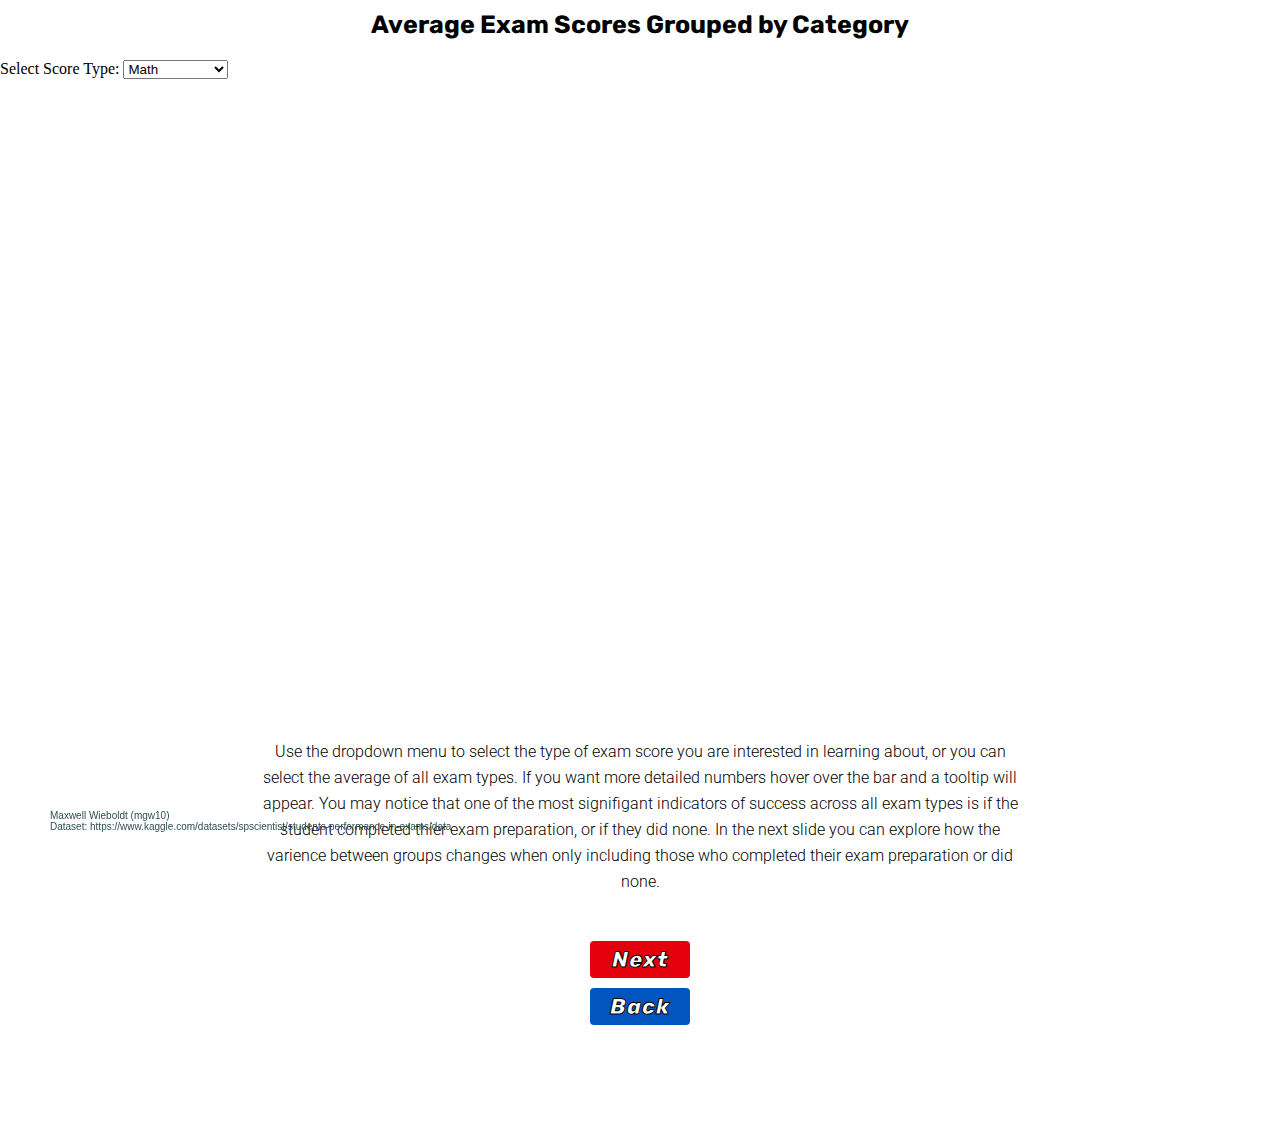
<file: scene1.html>
<!DOCTYPE html>
<html>

<head>
    <meta name="viewport" content="width=device-width, initial-scale=1">
    <script src="https://d3js.org/d3.v7.min.js"></script>
    <title>CS416 Narrative Visualization</title>
    <link rel="stylesheet" type="text/css" href="style.css">
    <link rel="preconnect" href="https://fonts.googleapis.com">
    <link rel="preconnect" href="https://fonts.gstatic.com" crossorigin>
    <link href="https://fonts.googleapis.com/css2?family=Roboto:wght@300;400;500&family=Rubik:ital,wght@0,400;1,800&display=swap"
        rel="stylesheet">
    <style>
        .bold {
            font-family: 'Roboto', sans-serif;
            font-weight: 400;
            font-weight: bold;
        }

        .tooltip {
            position: absolute;
            text-align: center;
            padding: 6px;
            font: 12px sans-serif;
            background: lightsteelblue;
            border: 0px;
            border-radius: 8px;
            pointer-events: none;
        }
    </style>
</head>

<body>
    <h2>Average Exam Scores Grouped by Category</h2>

    <div>
        <label for="scoreType">Select Score Type: </label>
        <select id="scoreType">
            <option value="math score">Math</option>
            <option value="reading score">Reading</option>
            <option value="writing score">Writing</option>
            <option value="average">Average of All</option>
        </select>
    </div>

    <div id="tooltip">
        <p><span id="value"></span></p>
    </div>

    <svg width="1400" height="600"></svg>

    <script>
        // Define color mapping for categories
        var color = {
            "Gender": '#4A7B9D',
            "Ethnicity": '#54577C',
            "Parental Education Level": '#ED6A5A',
            "Lunch Type": '#C21FEF',
            "Test Preparation": '#8ECAE6'
        };
        const subCategoryOrder = {
            "Gender": ["female", "male"],
            "Ethnicity": ["group A", "group B", "group C", "group D", "group E"],
            "Parental Education Level": ["some high school", "high school", "some college", "associate's degree", "bachelor's degree", "master's degree"],
            "Lunch Type": ["standard", "free/reduced"]
        };
        // Load data from CSV file
        d3.csv("StudentsPerformance.csv").then(function (data) {
            data.forEach(d => {
                d["math score"] = +d["math score"];
                d["reading score"] = +d["reading score"];
                d["writing score"] = +d["writing score"];
                d["average"] = (d["math score"] + d["reading score"] + d["writing score"]) / 3;
            });

            // Initial score type
            let scoreType = "math score";

            const svg = d3.select("svg");
            const margin = { top: 50, right: 30, bottom: 150, left: 40 }; // Adjust top margin to accommodate tooltip
            const width = +svg.attr("width") - margin.left - margin.right;
            const height = +svg.attr("height") - margin.top - margin.bottom;
            const g = svg.append("g").attr("transform", `translate(${margin.left},${margin.top})`);

            var barPadding = 10;

            function updateChart(scoreType) {
                // Calculate average scores for each group
                const genderAvg = d3.rollup(data, v => d3.mean(v, d => d[scoreType]), d => d.gender);
                const raceAvg = d3.rollup(data, v => d3.mean(v, d => d[scoreType]), d => d["race/ethnicity"]);
                const educationAvg = d3.rollup(data, v => d3.mean(v, d => d[scoreType]), d => d["parental level of education"]);
                const lunchAvg = d3.rollup(data, v => d3.mean(v, d => d[scoreType]), d => d.lunch);
                const prepAvg = d3.rollup(data, v => d3.mean(v, d => d[scoreType]), d => d["test preparation course"]);
/*
                const processedData = [
                    { key: "Gender", values: Array.from(genderAvg, ([key, value]) => ({ key: key, value: value })) },
                    { key: "Ethnicity", values: Array.from(raceAvg, ([key, value]) => ({ key: key, value: value })) },
                    { key: "Parental Education Level", values: Array.from(educationAvg, ([key, value]) => ({ key: key, value: value })) },
                    { key: "Lunch Type", values: Array.from(lunchAvg, ([key, value]) => ({ key: key, value: value })) },
                    { key: "Test Preparation", values: Array.from(prepAvg, ([key, value]) => ({ key: key, value: value })) },
                ];
                */
                const processedData = [
                    { key: "Gender", values: Array.from(genderAvg, ([key, value]) => ({ key: key, value: value })).sort((a, b) => subCategoryOrder["Gender"].indexOf(a.key) - subCategoryOrder["Gender"].indexOf(b.key)) },
                    { key: "Ethnicity", values: Array.from(raceAvg, ([key, value]) => ({ key: key, value: value })).sort((a, b) => subCategoryOrder["Ethnicity"].indexOf(a.key) - subCategoryOrder["Ethnicity"].indexOf(b.key)) },
                    { key: "Parental Education Level", values: Array.from(educationAvg, ([key, value]) => ({ key: key, value: value })).sort((a, b) => subCategoryOrder["Parental Education Level"].indexOf(a.key) - subCategoryOrder["Parental Education Level"].indexOf(b.key)) },
                    { key: "Lunch Type", values: Array.from(lunchAvg, ([key, value]) => ({ key: key, value: value })).sort((a, b) => subCategoryOrder["Lunch Type"].indexOf(a.key) - subCategoryOrder["Lunch Type"].indexOf(b.key)) },
                    { key: "Test Preparation", values: Array.from(prepAvg, ([key, value]) => ({ key: key, value: value })) },
                ];
                const overallAvg = d3.mean(data, d => d[scoreType]);

                // dummy array
                var rangeBands = [];
                // cummulative value to position our bars
                var cummulative = 0;
                processedData.forEach(function (val, i) {
                    val.cummulative = cummulative;
                    cummulative += val.values.length;
                    val.values.forEach(function (values) {
                        rangeBands.push(i);
                    })
                });

                // set scale to cover whole svg 
                var x_category = d3.scaleLinear()
                    .range([0, width]);

                // create dummy scale to get rangeBands (width/childrenValues)
                var x_defect = d3.scaleBand().domain(rangeBands)
                    .range([0, width]).padding(0.1);
                var x_category_domain = x_defect.bandwidth() * rangeBands.length;
                x_category.domain([0, x_category_domain]);

                var y = d3.scaleLinear()
                    .domain([0, 100])
                    .nice()
                    .rangeRound([height, 0]);

                g.selectAll("*").remove();

                var category_g = g.selectAll(".category")
                    .data(processedData)
                    .enter().append("g")
                    .attr("class", function (d) {
                        return 'category category-' + d.key;
                    })
                    .attr("transform", function (d) { // offset by inner group size
                        var x_group = x_category((d.cummulative * x_defect.bandwidth()));
                        return "translate(" + x_group + ",0)";
                    })
                    .attr("fill", function (d) { // make child elements of group "inherit" this fill
                        return color[d.key];
                    });

                var defect_g = category_g.selectAll(".defect")
                    .data(function (d) {
                        return d.values;
                    })
                    .enter().append("g")
                    .attr("class", function (d) {
                        return 'defect defect-' + d.key;
                    })
                    .attr("transform", function (d, i) { // offset by index
                        return "translate(" + x_category((i * x_defect.bandwidth())) + ",0)";
                    });

                var category_label = category_g.selectAll(".category-label")
                    .data(function (d) {
                        return [d];
                    })
                    .enter().append("text")
                    .attr("class", function (d) {
                        return 'category-label category-label-' + d.key;
                    })
                    .attr("transform", function (d) {
                        var x_label = x_category((d.values.length * x_defect.bandwidth() + barPadding) / 2);
                        var y_label = height + 60;
                        return "translate(" + x_label + "," + y_label + ")";
                    })
                    .attr('text-anchor', 'middle')
                    .selectAll("tspan")
                    .data(function (d) {
                        return d.key.split(" ");
                    })
                    .enter().append("tspan")
                    .attr("x", 0)
                    .attr("dy", "1em")
                    .text(function (d) {
                        return d;
                    });

                var defect_label = defect_g.selectAll(".defect-label")
                    .data(function (d) {
                        return [d];
                    })
                    .enter().append("text")
                    .attr("class", function (d) {
                        return 'defect-label defect-label-' + d.key;
                    })
                    .attr("transform", function (d) {
                        var x_label = x_category((x_defect.bandwidth() + barPadding) / 2);
                        var y_label = height + 10;
                        return "translate(" + x_label + "," + y_label + ")";
                    })
                    .attr('text-anchor', 'middle')
                    .selectAll("tspan")
                    .data(function (d) {
                        return d.key.split(" ");
                    })
                    .enter().append("tspan")
                    .attr("x", 0)
                    .attr("dy", "1em")
                    .text(function (d) {
                        return d;
                    });

                var rects = defect_g.selectAll('.rect')
                    .data(function (d) {
                        return [d];
                    })
                    .enter().append("rect")
                    .attr("class", "rect")
                    .attr("width", x_category(x_defect.bandwidth() - barPadding))
                    .attr("x", function (d) {
                        return x_category(barPadding);
                    })
                    .attr("y", function (d) {
                        return y(d.value);
                    })
                    .attr("height", function (d) {
                        return height - y(d.value);
                    })
                    .on("mouseover", function (event, d) {
                        d3.select("#tooltip")
                            .select("#value")
                            .html("<b>" + d.key + "</b> " + "<br/>" + "<b>Average Score: </b>" + d.value.toFixed(2));
                        d3.select("#tooltip").style("opacity", 1);
                        d3.select(this).style("stroke", "black").style("stroke-width", "2px");
                    })
                    .on("mouseout", function () {
                        d3.select("#tooltip").style("opacity", 0);
                        d3.select(this).style("stroke", "none");
                    });

                // Add the y-axis
                g.append("g")
                    .attr("class", "axis axis--y")
                    .call(d3.axisLeft(y))
                    .append("text")
                    .attr("class", "axis-label")
                    .attr("transform", "rotate(-90)")
                    .attr("y", -margin.left + 10)
                    .attr("dy", "0.71em")
                    .attr("fill", "#000");

                // Add the x-axis
                g.append("g")
                    .attr("class", "axis axis--x")
                    .attr("transform", `translate(0,${height})`)
                    .call(d3.axisBottom(x_category).tickFormat(function (d, i) { return ''; }))
                    .selectAll("text")
                    .attr("transform", "rotate(-45)")
                    .attr("text-anchor", "end");

                // Add the overall average line
                g.append("line")
                    .attr("x1", 0)
                    .attr("x2", width)
                    .attr("y1", y(overallAvg))
                    .attr("y2", y(overallAvg))
                    .attr("stroke", "red")
                    .attr("stroke-width", 2)
                    .attr("stroke-dasharray", "4,4");

                g.append("text")
                    .attr("x", width - 30)
                    .attr("y", y(overallAvg) - 30)
                    .attr("text-anchor", "end")
                    .attr("fill", "red")            
                    .attr("font-size", "20px")     
                    .text(`Overall Average: ${overallAvg.toFixed(2)}`);
            }

            // Initial chart rendering
            updateChart(scoreType);

            // Handle dropdown change
            d3.select("#scoreType").on("change", function () {
                scoreType = d3.select(this).property("value");
                updateChart(scoreType);
            });
        });
    </script>
    <p class="center">Use the dropdown menu to select the type of exam score you are interested in learning about, or you can select the average of all exam types. If you want more detailed numbers hover over the bar and a tooltip will appear. You may notice that one of the most signifigant indicators of 
        success across all exam types is if the student completed thier exam preparation, or if they did none. In the next slide you can explore how the varience between groups changes when only including those who completed their exam preparation or did none. </p>

    <br><br>

    <a href="scene2.html" style="text-decoration:none;"><button class="center">Next</button></a>
    <a href="index.html" style="text-decoration:none;"><button class="center"
        style="outline: 2px; outline-color: black; background-color: #0055BF; margin-bottom: 50px;">Back</button></a>

    <br><br><br>
    <div class="footer">
        <h4>Maxwell Wieboldt (mgw10)</h4>
        <h4>Dataset: https://www.kaggle.com/datasets/spscientist/students-performance-in-exams/data</h4>
    </div>

</body>

</html>
</file>
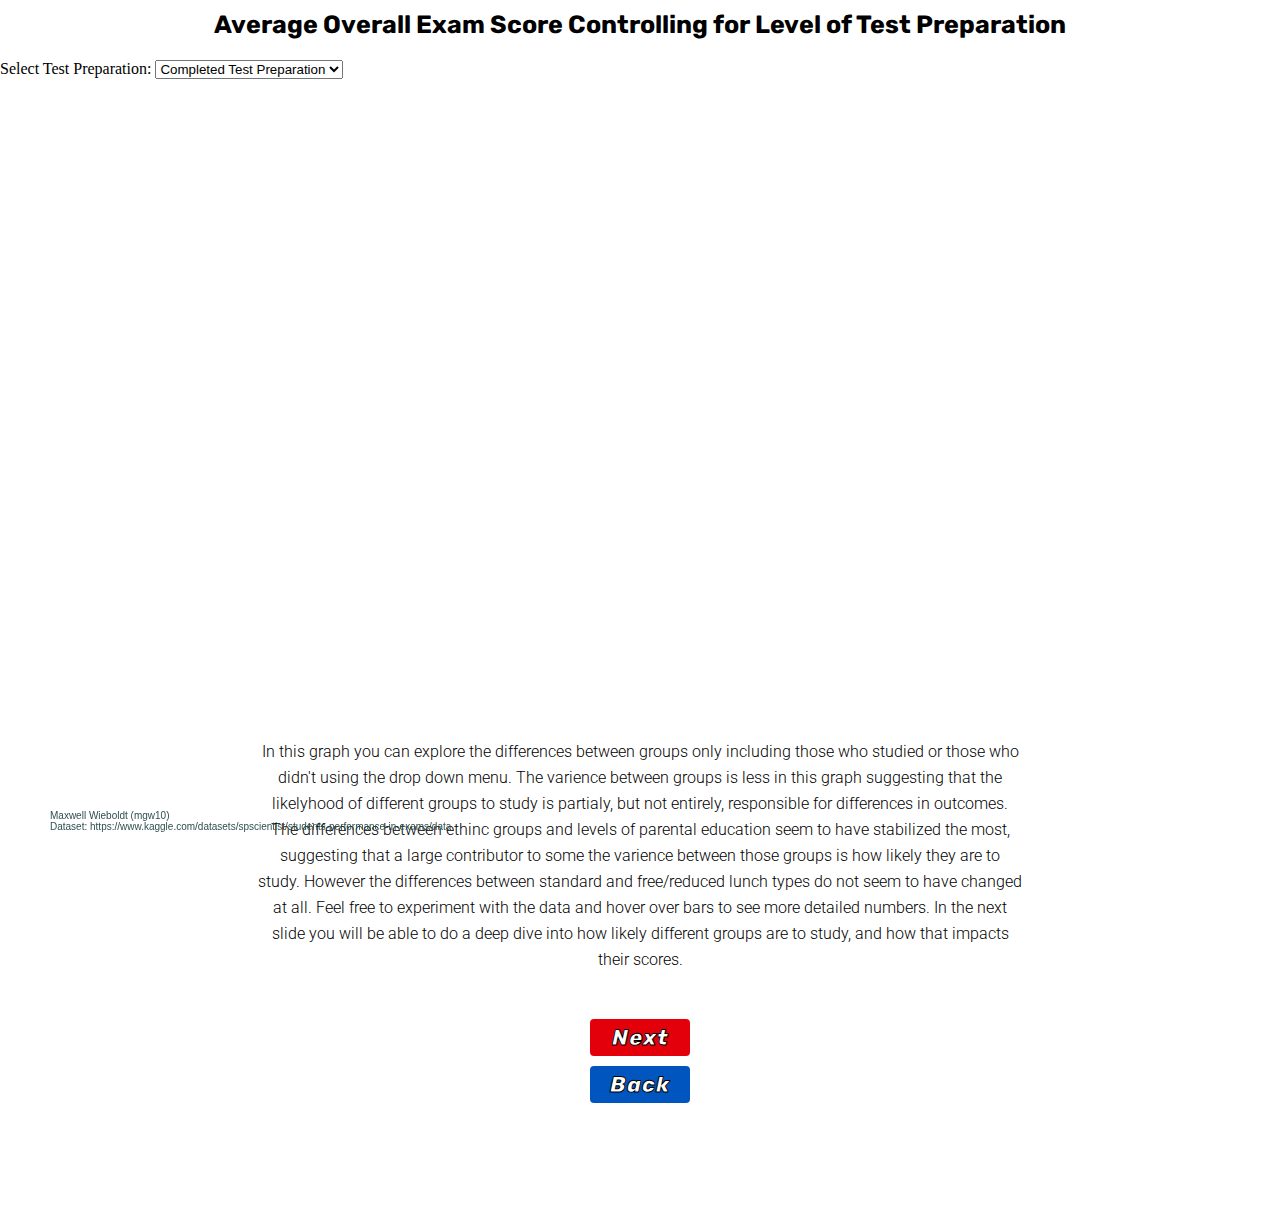
<file: scene2.html>
<!DOCTYPE html>
<html>

<head>
    <meta name="viewport" content="width=device-width, initial-scale=1">
    <script src="https://d3js.org/d3.v7.min.js"></script>
    <title>CS416 Narrative Visualization</title>
    <link rel="preconnect" href="https://fonts.googleapis.com">
    <link rel="stylesheet" type="text/css" href="style.css">
    <link rel="preconnect" href="https://fonts.gstatic.com" crossorigin>
    <link href="https://fonts.googleapis.com/css2?family=Roboto:wght@300;400;500&family=Rubik:ital,wght@0,400;1,800&display=swap"
        rel="stylesheet">
    <style>
        .bold {
            font-family: 'Roboto', sans-serif;
            font-weight: 400;
            font-weight: bold;
        }


    </style>
</head>

<body>
    <h2>Average Overall Exam Score Controlling for Level of Test Preparation</h2>

    <div>
        <label for="scoreType">Select Test Preparation: </label>
        <select id="scoreType">
            <option value="completed">Completed Test Preparation</option>
            <option value="none">No Test Preparation</option>
        </select>
    </div>

    <div id="tooltip">
        <p><span id="value"></span></p>
    </div>

    <svg width="1400" height="600"></svg>

    <script>
        // Define color mapping for categories
        var color = {
            "Gender": '#4A7B9D',
            "Ethnicity": '#54577C',
            "Parental Education Level": '#ED6A5A',
            "Lunch Type": '#C21FEF'
        };

        // Define the order of the categories and their subcategories
        const categoryOrder = ["Gender", "Ethnicity", "Parental Education Level", "Lunch Type"];
        const subCategoryOrder = {
            "Gender": ["female", "male"],
            "Ethnicity": ["group A", "group B", "group C", "group D", "group E"],
            "Parental Education Level": ["some high school", "high school", "some college", "associate's degree", "bachelor's degree", "master's degree"],
            "Lunch Type": ["standard", "free/reduced"]
        };

        // Load data from CSV file
        d3.csv("StudentsPerformance.csv").then(function (data) {
            data.forEach(d => {
                d["math score"] = +d["math score"];
                d["reading score"] = +d["reading score"];
                d["writing score"] = +d["writing score"];
                d["average"] = (d["math score"] + d["reading score"] + d["writing score"]) / 3;
            });

            // Initial test preparation status
            let prepStatus = "completed";

            const svg = d3.select("svg");
            const margin = { top: 50, right: 30, bottom: 150, left: 40 }; // Adjust top margin to accommodate tooltip
            const width = +svg.attr("width") - margin.left - margin.right;
            const height = +svg.attr("height") - margin.top - margin.bottom;
            const g = svg.append("g").attr("transform", `translate(${margin.left},${margin.top})`);

            var barPadding = 10;

            function updateChart(prepStatus) {
                const filteredData = data.filter(d => d["test preparation course"] === prepStatus);

                // Calculate average scores for each group
                const genderAvg = d3.rollup(filteredData, v => d3.mean(v, d => d["average"]), d => d.gender);
                const raceAvg = d3.rollup(filteredData, v => d3.mean(v, d => d["average"]), d => d["race/ethnicity"]);
                const educationAvg = d3.rollup(filteredData, v => d3.mean(v, d => d["average"]), d => d["parental level of education"]);
                const lunchAvg = d3.rollup(filteredData, v => d3.mean(v, d => d["average"]), d => d.lunch);

                const processedData = [
                    { key: "Gender", values: Array.from(genderAvg, ([key, value]) => ({ key: key, value: value })).sort((a, b) => subCategoryOrder["Gender"].indexOf(a.key) - subCategoryOrder["Gender"].indexOf(b.key)) },
                    { key: "Ethnicity", values: Array.from(raceAvg, ([key, value]) => ({ key: key, value: value })).sort((a, b) => subCategoryOrder["Ethnicity"].indexOf(a.key) - subCategoryOrder["Ethnicity"].indexOf(b.key)) },
                    { key: "Parental Education Level", values: Array.from(educationAvg, ([key, value]) => ({ key: key, value: value })).sort((a, b) => subCategoryOrder["Parental Education Level"].indexOf(a.key) - subCategoryOrder["Parental Education Level"].indexOf(b.key)) },
                    { key: "Lunch Type", values: Array.from(lunchAvg, ([key, value]) => ({ key: key, value: value })).sort((a, b) => subCategoryOrder["Lunch Type"].indexOf(a.key) - subCategoryOrder["Lunch Type"].indexOf(b.key)) },
                ];

                const overallAvg = d3.mean(filteredData, d => d["average"]);

                // dummy array
                var rangeBands = [];
                // cummulative value to position our bars
                var cummulative = 0;
                processedData.forEach(function (val, i) {
                    val.cummulative = cummulative;
                    cummulative += val.values.length;
                    val.values.forEach(function (values) {
                        rangeBands.push(i);
                    });
                });

                // set scale to cover whole svg 
                var x_category = d3.scaleLinear()
                    .range([0, width]);

                // create dummy scale to get rangeBands (width/childrenValues)
                var x_defect = d3.scaleBand().domain(rangeBands)
                    .range([0, width]).padding(0.1);
                var x_category_domain = x_defect.bandwidth() * rangeBands.length;
                x_category.domain([0, x_category_domain]);

                var y = d3.scaleLinear()
                    .domain([0, 100])
                    .nice()
                    .rangeRound([height, 0]);

                g.selectAll("*").remove();

                var category_g = g.selectAll(".category")
                    .data(processedData)
                    .enter().append("g")
                    .attr("class", function (d) {
                        return 'category category-' + d.key;
                    })
                    .attr("transform", function (d) { // offset by inner group size
                        var x_group = x_category((d.cummulative * x_defect.bandwidth()));
                        return "translate(" + x_group + ",0)";
                    })
                    .attr("fill", function (d) { // make child elements of group "inherit" this fill
                        return color[d.key];
                    });

                var defect_g = category_g.selectAll(".defect")
                    .data(function (d) {
                        return d.values;
                    })
                    .enter().append("g")
                    .attr("class", function (d) {
                        return 'defect defect-' + d.key;
                    })
                    .attr("transform", function (d, i) { // offset by index
                        return "translate(" + x_category((i * x_defect.bandwidth())) + ",0)";
                    });

                var category_label = category_g.selectAll(".category-label")
                    .data(function (d) {
                        return [d];
                    })
                    .enter().append("text")
                    .attr("class", function (d) {
                        return 'category-label category-label-' + d.key;
                    })
                    .attr("transform", function (d) {
                        var x_label = x_category((d.values.length * x_defect.bandwidth() + barPadding) / 2);
                        var y_label = height + 60;
                        return "translate(" + x_label + "," + y_label + ")";
                    })
                    .attr('text-anchor', 'middle')
                    .selectAll("tspan")
                    .data(function (d) {
                        return d.key.split(" ");
                    })
                    .enter().append("tspan")
                    .attr("x", 0)
                    .attr("dy", "1em")
                    .text(function (d) {
                        return d;
                    });

                var defect_label = defect_g.selectAll(".defect-label")
                    .data(function (d) {
                        return [d];
                    })
                    .enter().append("text")
                    .attr("class", function (d) {
                        return 'defect-label defect-label-' + d.key;
                    })
                    .attr("transform", function (d) {
                        var x_label = x_category((x_defect.bandwidth() + barPadding) / 2);
                        var y_label = height + 10;
                        return "translate(" + x_label + "," + y_label + ")";
                    })
                    .attr('text-anchor', 'middle')
                    .selectAll("tspan")
                    .data(function (d) {
                        return d.key.split(" ");
                    })
                    .enter().append("tspan")
                    .attr("x", 0)
                    .attr("dy", "1em")
                    .text(function (d) {
                        return d;
                    });

                var rects = defect_g.selectAll('.rect')
                    .data(function (d) {
                        return [d];
                    })
                    .enter().append("rect")
                    .attr("class", "rect")
                    .attr("width", x_category(x_defect.bandwidth() - barPadding))
                    .attr("x", function (d) {
                        return x_category(barPadding);
                    })
                    .attr("y", function (d) {
                        return y(d.value);
                    })
                    .attr("height", function (d) {
                        return height - y(d.value);
                    })
                    .on("mouseover", function (event, d) {
                        d3.select("#tooltip")
                            .select("#value")
                            .html("<b>" + d.key + "</b> " + "<br/>" + "<b>Average Score: </b>" + d.value.toFixed(2));
                        d3.select("#tooltip").style("opacity", 1);
                        d3.select(this).style("stroke", "black").style("stroke-width", "2px");
                    })
                    .on("mouseout", function () {
                        d3.select("#tooltip").style("opacity", 0);
                        d3.select(this).style("stroke", "none");
                    });

                // Add the y-axis
                g.append("g")
                    .attr("class", "axis axis--y")
                    .call(d3.axisLeft(y))
                    .append("text")
                    .attr("class", "axis-label")
                    .attr("transform", "rotate(-90)")
                    .attr("y", -margin.left + 10)
                    .attr("dy", "0.71em")
                    .attr("fill", "#000");

                // Add the x-axis
                g.append("g")
                    .attr("class", "axis axis--x")
                    .attr("transform", `translate(0,${height})`)
                    .call(d3.axisBottom(x_category).tickFormat(function (d, i) { return ''; }))
                    .selectAll("text")
                    .attr("transform", "rotate(-45)")
                    .attr("text-anchor", "end");

                // Add the overall average line
                g.append("line")
                    .attr("x1", 0)
                    .attr("x2", width)
                    .attr("y1", y(overallAvg))
                    .attr("y2", y(overallAvg))
                    .attr("stroke", "red")
                    .attr("stroke-width", 2)
                    .attr("stroke-dasharray", "4,4");

                g.append("text")
                    .attr("x", width - 30)
                    .attr("y", y(overallAvg) - 30)
                    .attr("text-anchor", "end")
                    .attr("fill", "red")          
                    .attr("font-size", "20px")     
                    .text(`Overall Average: ${overallAvg.toFixed(2)}`);
            }

            // Initial chart rendering
            updateChart(prepStatus);

            // Handle dropdown change
            d3.select("#scoreType").on("change", function () {
                prepStatus = d3.select(this).property("value");
                updateChart(prepStatus);
            });
        });
    </script>
    <p class="center">In this graph you can explore the differences between groups only including those who studied or those who didn't using the drop down menu. The varience between groups is less in this graph suggesting that the likelyhood 
        of different groups to study is partialy, but not entirely, responsible for differences in outcomes. The differences between ethinc groups and levels of parental education seem to have stabilized the most, suggesting that a large contributor
        to some the varience between those groups is how likely they are to study. However the differences between standard and free/reduced lunch types do not seem to have changed at all. Feel free to experiment with the data and hover over bars to see 
        more detailed numbers. In the next slide you will be able to do a deep dive into how likely different groups are to study, and how that impacts their scores. 
    </p>

    <br><br>

    <a href="scene3.html" style="text-decoration:none;"><button class="center">Next</button></a>
    <a href="scene1.html" style="text-decoration:none;"><button class="center"
        style="outline: 2px; outline-color: black; background-color: #0055BF; margin-bottom: 50px;">Back</button></a>

    <br><br><br>
    <div class="footer">
        <h4>Maxwell Wieboldt (mgw10)</h4>
        <h4>Dataset: https://www.kaggle.com/datasets/spscientist/students-performance-in-exams/data</h4>
    </div>

</body>

</html>
</file>
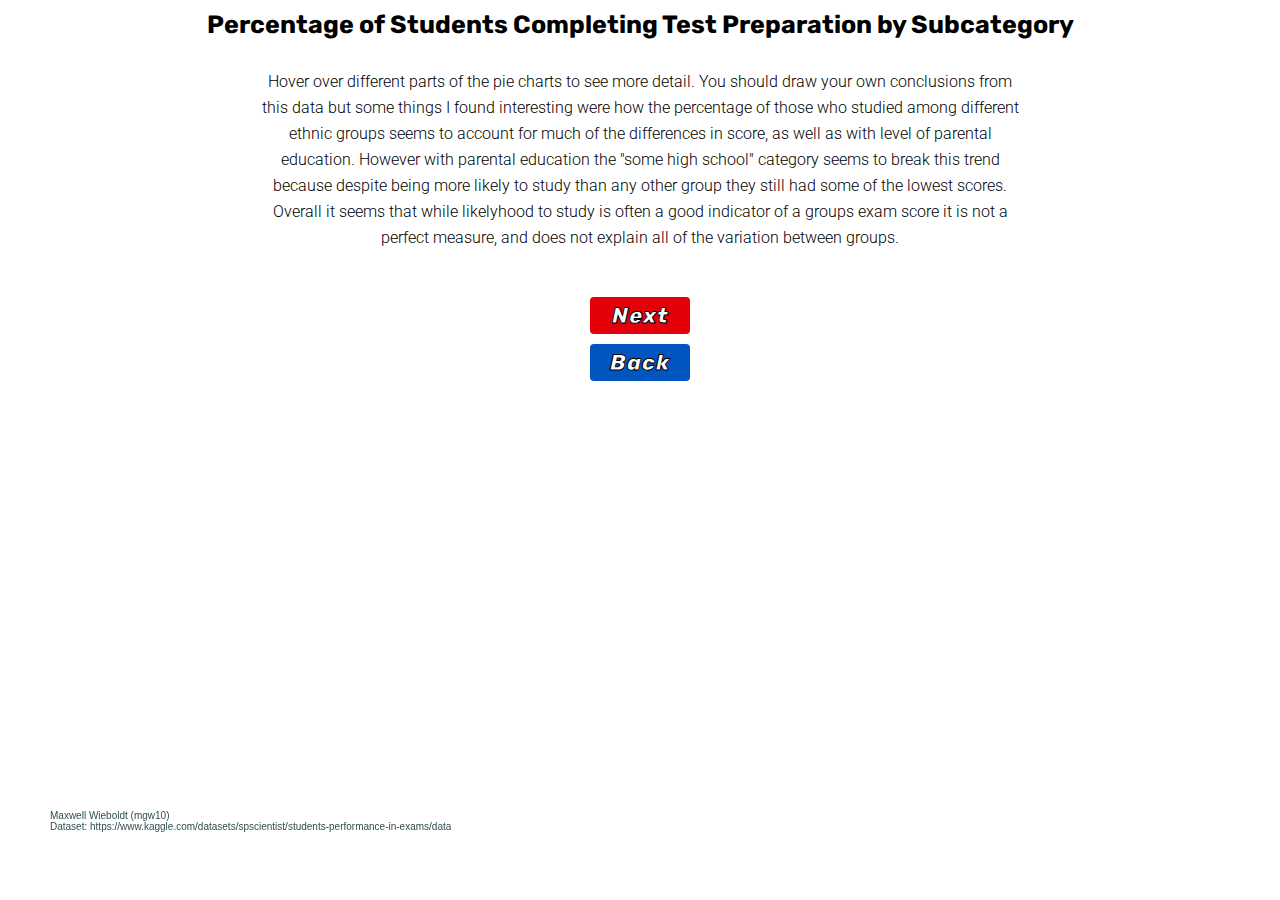
<file: scene3.html>
<!DOCTYPE html>
<html>

<head>
    <meta name="viewport" content="width=device-width, initial-scale=1">
    <script src="https://d3js.org/d3.v7.min.js"></script>
    <title>CS416 Narrative Visualization</title>
    <link rel="preconnect" href="https://fonts.googleapis.com">
    <link rel="stylesheet" type="text/css" href="style.css">
    <link rel="preconnect" href="https://fonts.gstatic.com" crossorigin>
    <link href="https://fonts.googleapis.com/css2?family=Roboto:wght@300;400;500&family=Rubik:ital,wght@0,400;1,800&display=swap"
        rel="stylesheet">
    <style>
        .bold {
            font-family: 'Roboto', sans-serif;
            font-weight: 400;
            font-weight: bold;
        }

        .tooltip {
            background: #eee;
            box-shadow: 0 0 5px #999999;
            color: #333;
            display: none;
            font-size: 12px;
            padding: 10px;
            position: absolute;
            text-align: center;
            z-index: 10;
        }

        .category-group {
            margin-bottom: 40px;
        }

        .pie-chart {
            display: inline-block;
            margin: 20px;
            text-align: center;
        }

        .category-title,
        .chart-title {
            text-align: center;
            font-family: 'Roboto', sans-serif;
            font-weight: bold;
        }
    </style>
</head>

<body>
    <h2>Percentage of Students Completing Test Preparation by Subcategory</h2>

    <div id="charts"></div>

    <div id="tooltip" class="tooltip">
        <div class="label"></div>
        <div class="percent"></div>
        <div class="count"></div>
        <div class="overall"></div>
    </div>

    <script>
        // Define color mapping for test preparation status
        var color = d3.scaleOrdinal()
            .domain(["completed", "none"])
            .range(["#4A7B9D", "#ED6A5A"]);

        // Load data from CSV file
        d3.csv("StudentsPerformance.csv").then(function (data) {
            const categories = ["gender", "race/ethnicity", "parental level of education", "lunch"];

            // Calculate average exam score for each group
            data.forEach(d => {
                d["average score"] = (+d["math score"] + +d["reading score"] + +d["writing score"]) / 3;
            });

            // Create pie chart for each subcategory grouped by category
            categories.forEach(category => {
                createPieChartsForSubcategory(category);
            });

            function createPieChartsForSubcategory(category) {
                const container = d3.select("#charts")
                    .append("div")
                    .attr("class", "category-group");

                container.append("h3")
                    .attr("class", "category-title")
                    .text(category.charAt(0).toUpperCase() + category.slice(1));

                var margin = 20,
                    width = 250,
                    height = 250,
                    radius = Math.min(width, height) / 2 - margin;

                const dataByCategory = d3.group(data, d => d[category]);

                const pie = d3.pie()
                    .value(d => d.value);

                const arc = d3.arc()
                    .innerRadius(0)
                    .outerRadius(radius);

                const tooltip = d3.select("#tooltip");

                dataByCategory.forEach((values, key) => {
                    const completedValues = values.filter(d => d["test preparation course"] === "completed");
                    const noneValues = values.filter(d => d["test preparation course"] === "none");
                    const total = values.length;
                    const completed = completedValues.length;
                    const none = noneValues.length;

                    const averageScore = d3.mean(values, d => d["average score"]).toFixed(2);
                    const completedAvgScore = d3.mean(completedValues, d => d["average score"]).toFixed(2);
                    const noneAvgScore = d3.mean(noneValues, d => d["average score"]).toFixed(2);

                    const pieData = [
                        { key: "completed", value: (completed / total) * 100, subcategory: key, averageScore: completedAvgScore },
                        { key: "none", value: (none / total) * 100, subcategory: key, averageScore: noneAvgScore }
                    ];

                    const chartContainer = container.append("div")
                        .attr("class", "pie-chart");

                    const svg = chartContainer.append("svg")
                        .attr("width", width)
                        .attr("height", height)
                        .append("g")
                        .attr("transform", "translate(" + width / 2 + "," + height / 2 + ")");

                    const data_ready = pie(pieData);

                    svg.selectAll('path')
                        .data(data_ready)
                        .enter()
                        .append('path')
                        .attr('d', arc)
                        .attr('fill', d => color(d.data.key))
                        .attr("stroke", "black")
                        .style("stroke-width", "2px")
                        .style("opacity", 0.7)
                        .on("mouseover", function (event, d) {
                            var total = d3.sum(pieData.map(function(d) {
                                return d.value;
                            }));
                            var percent = Math.round(1000 * d.data.value / total) / 10;

                            tooltip.select('.label').html(`<b>${d.data.subcategory}</b> (${d.data.key}): ${percent}%`);
                            tooltip.select('.count').html(`Average Exam Score: ${d.data.averageScore}`);
                            tooltip.select('.overall').html(`Overall Average: ${averageScore}`);

                            tooltip.style('display', 'block');
                        })
                        .on("mousemove", function (event) {
                            tooltip.style('top', (event.pageY + 10) + 'px')
                                .style('left', (event.pageX + 10) + 'px');
                        })
                        .on("mouseout", function () {
                            tooltip.style('display', 'none');
                        });

                    chartContainer.append("p")
                        .attr("class", "chart-title")
                        .text(key);
                });
            }
        });
    </script>

    <p class="center">Hover over different parts of the pie charts to see more detail. You should draw your own conclusions from this data but some things I found interesting were how the percentage of those who studied among different ethnic groups
        seems to account for much of the differences in score, as well as with level of parental education. However with parental education the "some high school" category seems to break this trend because despite being more likely to study than any other group 
        they still had some of the lowest scores. Overall it seems that while likelyhood to study is often a good indicator of a groups exam score it is not a perfect measure, and does not explain all of the variation between groups. 
    </p>
    <br><br>
    <a href="index.html" style="text-decoration:none;"><button class="center">Next</button></a>
    <a href="scene2.html" style="text-decoration:none;"><button class="center"
    style="outline: 2px; outline-color: black; background-color: #0055BF; margin-bottom: 50px;">Back</button></a>
    <br><br><br>

    <div class="footer">
        <h4>Maxwell Wieboldt (mgw10)</h4>
        <h4>Dataset: https://www.kaggle.com/datasets/spscientist/students-performance-in-exams/data</h4>
    </div>
</body>

</html>
</file>
<file: style.css>
body{
    background-color: white;
    margin: 0;
    padding: 0;
}
h1{
    text-align: center;
    font-size: 50px;
    font-family: 'Rubik', sans-serif;
    font-style: italic;
    font-weight: 800;
    margin-bottom: auto;
    margin-top: auto;
}
h2{
    font-size: 25px;
    text-align: center;
    font-family: 'Rubik', sans-serif;
    margin-top: 10px;
}
h4{
    font-family: 'Roboto', sans-serif;
    font-weight: 300;
    font-style: normal;
    font-size: 10px;
    color: darkslategray;
    font-family: sans-serif;
    margin: auto;
    padding-left: 40px;
}
p{
    font-family: 'Roboto', sans-serif;
    font-weight: 300;
    font-size: 16px;
    width: 85ch;
    margin-top: 30px;
    margin-bottom: 30px;
    text-align: center;
    word-wrap: normal;
    line-height: 26px;
}
svg {
    display: block;
    margin-left: auto;
    margin-right: auto;
    margin-bottom: auto;
    margin-top: 0px;
}

button{
    background-color: #E3000B;
    font-family: 'Rubik', sans-serif;
    font-weight: 800;
    font-style: italic;
    font-size: 22px;
    letter-spacing: 1px;
    -webkit-text-stroke: 1px;
    -webkit-text-stroke-color: black;
    border: none;
    border-radius: 4px;
    color: white;
    padding: 5px;
    width: 100px;
    margin-top: 10px;
    cursor: pointer;
}
button:hover{
    background-color: #FFE330;
}
.center {
    display: block;
    margin-left: auto;
    margin-right: auto;
    margin-bottom: auto;
  }
.chart {
    width: 70%;
    height: 300px;
    border: 1px solid rgb(148, 39, 39);
    margin-left: 15%;
    margin-right: 15%;
    margin-bottom: 20px;
}
.header{
    position: sticky;
    display: block;
    width: 100%;
    height:auto;
    background-image: url('img/brick_pattern.png');
    background-repeat: repeat;
    background-size: 25%;
    margin-top: -10px;
    margin-left: -10px;
    margin-right: -10px;
    padding-bottom: 20px;
    padding-top: 20px;
}
.footer{
    position: fixed;
    bottom: 0;
    left: 0;
    margin-bottom: 40px;
    padding: 10px 10px 0px 10px;
    width: auto;
    height: 50px;
}
.annotation {
    font-family: 'Roboto', sans-serif;
    font-weight: 400;
    font-size: 10px;
    width: 15px;
}
</file>
